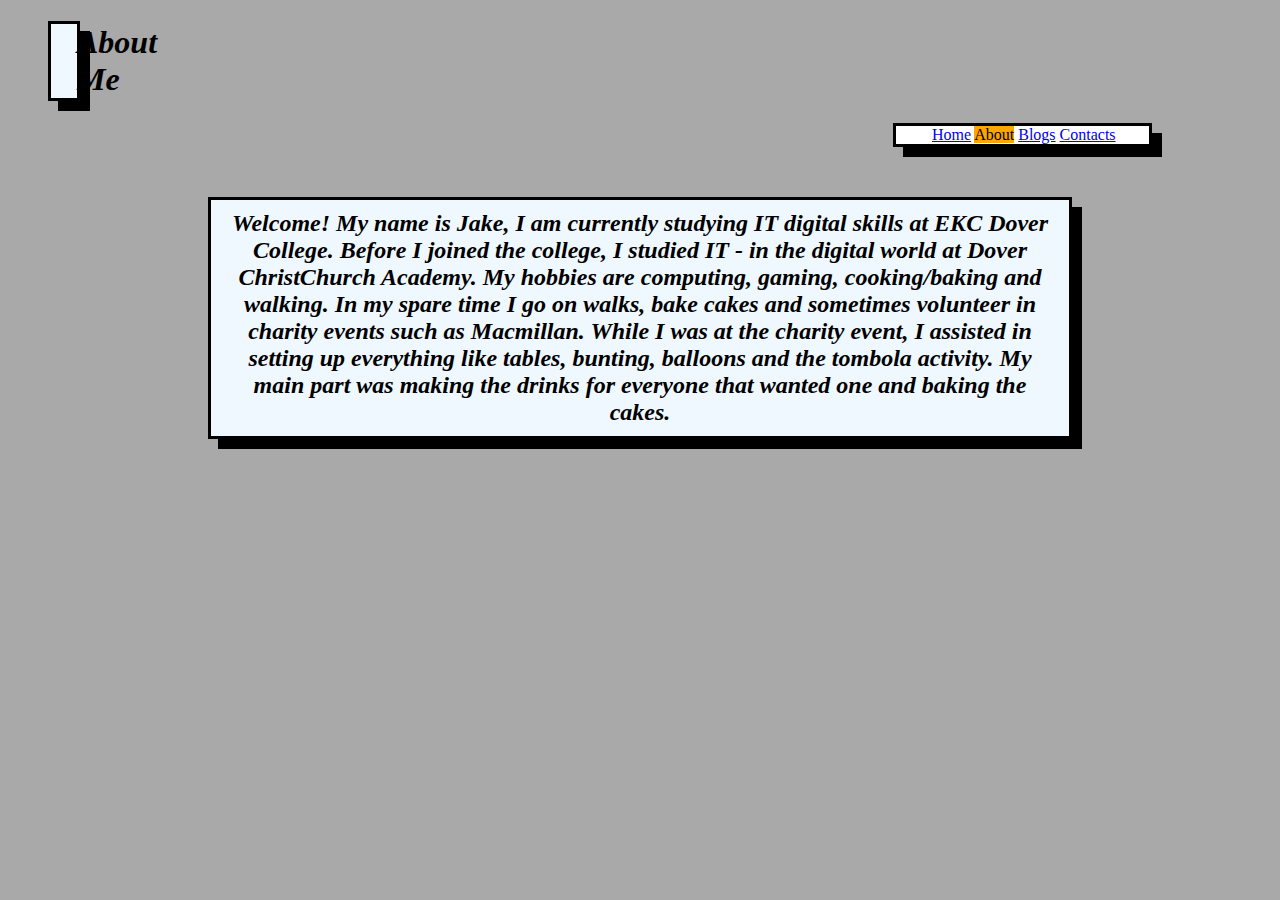
<file: aboutme.html>
<!DOCTYPE html>
<html>

<head>
    <title>About Me</title>
    <link rel="stylesheet" href="style.css">
</head>

<body>
<b><em><h1> About Me </h1></em></b>
<nav class="mynav">
    <a href="index.html">Home</a>
    <a class="active" href="aboutme.html">About</a>
    <a href="blog.html">Blogs</a>
    <a href="contacts.html">Contacts</a>
</nav>
<p><em><h2>Welcome! My name is Jake, I am currently studying IT digital skills at EKC Dover College. Before I joined the college, I studied IT - in the digital world at Dover ChristChurch Academy. My hobbies are computing, gaming, cooking/baking and walking. In my spare time I go on walks, bake cakes and sometimes volunteer in charity events such as Macmillan. While I was at the charity event, I assisted in setting up everything like tables, bunting, balloons and the tombola activity. My main part was making the drinks for everyone that wanted one and baking the cakes. 
</h2></em></p>


</body>
</file>
<file: style.css>
h2{
    text-align: center;
    padding-left: 20px;
    padding-right: 20px;
    background-color: aliceblue;
    border-style:solid;
    margin-top: 50px;
    margin-left: 200px;
    margin-right: 200px;
    padding-top: 10px;
    padding-bottom: 10px;
    box-shadow: 10px 10px;
}

body{
    background-color: darkgrey;
}

h1{
    background-color: aliceblue;
    padding-left: 26px;
    border-style: solid;
    margin-right: 1620px;
    margin-left: 40px;
    box-shadow: 10px 10px;
}

.mynav a:hover{
    background-color:orange ;
}

.mynav{
    border-style: solid;
    padding-left: 3px;
    width: 250px;
    text-align: center;
    margin-left: 70%;
    background-color: white;
    color: black;
    box-shadow: 10px 10px;
}

.mainbox {
    text-align: center;
    padding-left: 40px;
    padding-right: 40px;
    background-color: aliceblue;
    border-style:solid;
    margin-top: 50px;
    margin-left: 400px;
    margin-right: 400px;
    padding-top: 10px;
    padding-bottom: 10px; 
    box-shadow: 10px 10px;
}

img{

    padding-right: 50px;
    padding-top: 50px;
}

h1{
    color: black;
}

.center{
    margin-left: 45%;
    margin-right: 55%;
    width: 55%;
    border: 3px solid #000000;
    border-radius: 30px;
    padding: 8px;
    width: 250px;
    box-shadow: 0 4px 8px 0 rgba(0, 0, 0, 0.2), 0 6px 20px 0 rgba(0, 0, 0, 0.19);
    margin-top: 5%;
}
.middle{
    margin-left: 45%;
    margin-right: 45%;
    width: 10%;
    border: 3px solid #000000;
    border-radius: 30px;
    padding: 8px;
    box-shadow: 0 4px 8px 0 rgba(0, 0, 0, 0.2), 0 6px 20px 0 rgba(0, 0, 0, 0.19);

}
.mycode{
    margin-left: 40%;
    margin-right: 40%;
    width: 20%;
    border: 3px solid #000000;
    border-radius: 30px;
    padding: 8px;
    box-shadow: 0 4px 8px 0 rgba(0, 0, 0, 0.2), 0 6px 20px 0 rgba(0, 0, 0, 0.19);
}
.river{
    margin-left: 30%;
    margin-right: 45%;
    width: 25%;
    border: 3px solid #000000;
    border-radius: 30px;
    padding: 8px;
    box-shadow: 0 4px 8px 0 rgba(0, 0, 0, 0.2), 0 6px 20px 0 rgba(0, 0, 0, 0.19);
}
.college{
    margin-left: 30%;
    margin-right: 70%;
    width: 40%;
    border: 3px solid #000000;
    border-radius: 30px;
    padding: 8px;
    width: 300px;   
    box-shadow: 0 4px 8px 0 rgba(0, 0, 0, 0.2), 0 6px 20px 0 rgba(0, 0, 0, 0.19); 
}
.logo{
    margin-left: 40%;
    margin-right: 60%;
    width: 40%;
    border: 3px solid #000000;
    border-radius: 30px;
    padding: 8px;
    width: 300px;   
    box-shadow: 0 4px 8px 0 rgba(0, 0, 0, 0.2), 0 6px 20px 0 rgba(0, 0, 0, 0.19);  
}

img:hover {
    box-shadow: 0 0 2px 1px rgba(0, 140, 186, 0.5);
  }

.column{
    float:left;
}
.left{
    width: 50%;
    margin-top: 5%;
}
.right{
    width: 50%;
    margin-top: 5%;
}
a:visited{
    color: black;
}
.playstation {
    float: right;
    width: 25%;
}
  
.row:after {
    content: "";
    display: table;
    clear: both;
}
.cooking {
    float: right;
    width: 25%;
}
  
.row:after {
    content: "";
    display: table;
    clear: both;
}
.computer {
    float: right;
    width: 25%;
    margin-top: 30px;
}
  
.row:after {
    content: "";
    display: table;
    clear: both;
}
.active{
    color: black;
    background-color: orange;
    text-decoration: solid;
}
</file>
